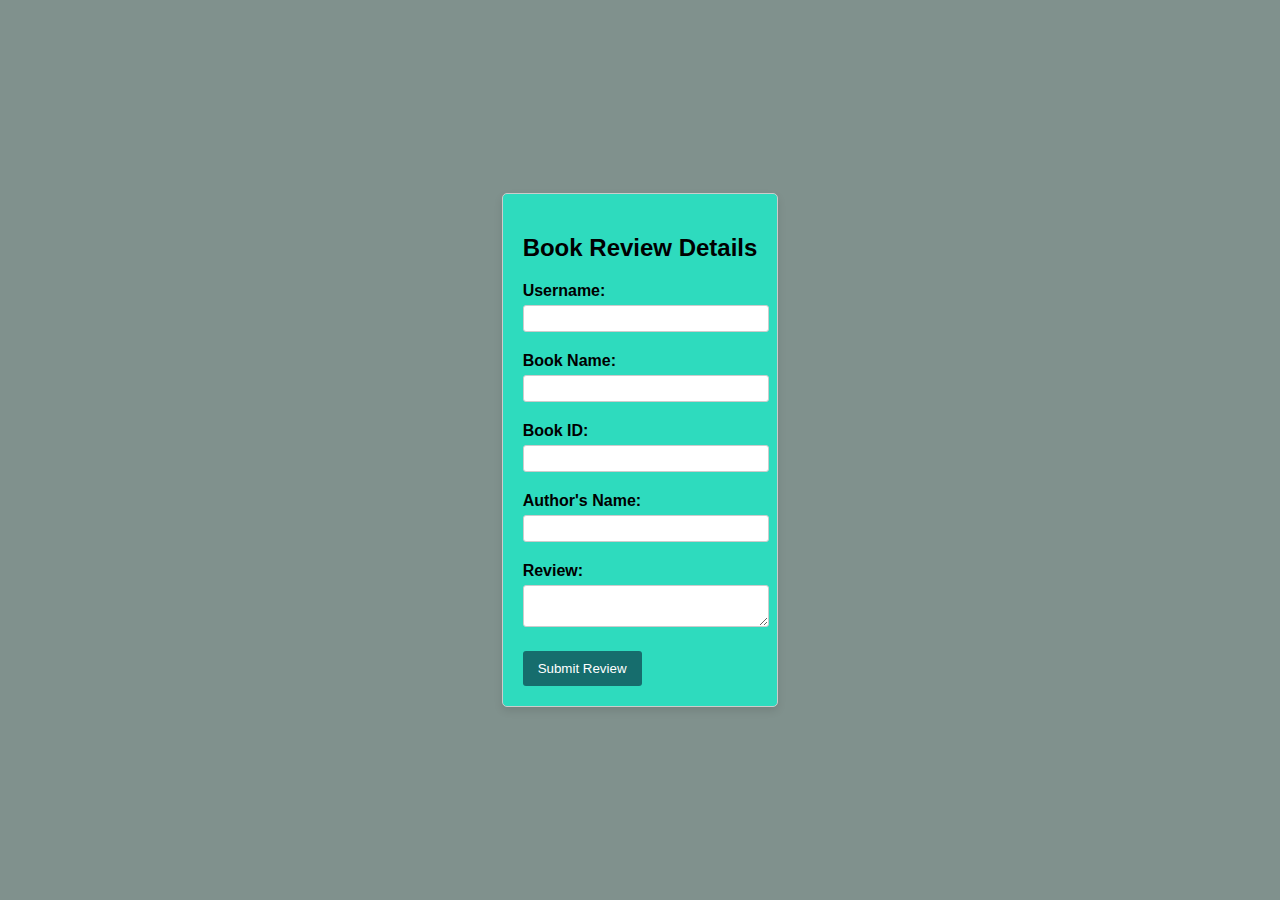
<file: Lab 3/index.html>
<!DOCTYPE html>
<html lang="en">
<head>
  <meta charset="UTF-8">
  <meta name="viewport" content="width=device-width, initial-scale=1.0">
  <title>Book Review Details</title>
  <link rel="stylesheet" href="styles.css">
</head>
<body>
  <div class="container">
    <h2>Book Review Details</h2>
    <form id="bookReviewForm">
      <div class="form-group">
        <label for="username">Username:</label>
        <input type="text" id="username" name="username" required>
      </div>
      <div class="form-group">
        <label for="bookName">Book Name:</label>
        <input type="text" id="bookName" name="bookName" required>
      </div>
      <div class="form-group">
        <label for="bookId">Book ID:</label>
        <input type="text" id="bookId" name="bookId" required>
      </div>
      <div class="form-group">
        <label for="authorName">Author's Name:</label>
        <input type="text" id="authorName" name="authorName" required>
      </div>
      <div class="form-group">
        <label for="review">Review:</label>
        <textarea id="review" name="review" required></textarea>
      </div>
      <button type="submit">Submit Review</button>
    </form>
  </div>
  <script src="script.js"></script>
</body>
</html>
</file>
<file: Lab 3/styles.css>
/* Previous CSS styles (unchanged) */
body {
  font-family: Arial, sans-serif;
  display: flex;
  justify-content: center;
  align-items: center;
  height: 100vh;
  margin: 0;
  background-color: #80918d;
}

.container {
  max-width: 500px;
  padding: 20px;
  border: 1px solid #ccc;
  border-radius: 5px;
  background-color: rgb(46, 219, 190);
  box-shadow: 0 4px 8px rgba(0, 0, 0, 0.1);
}

.form-group {
  margin-bottom: 20px;
}

label {
  display: block;
  font-weight: bold;
  margin-bottom: 5px;
}

input[type="text"],
textarea {
  width: 100%;
  padding: 5px;
  border: 1px solid #ccc;
  border-radius: 3px;
}

button {
  background-color: #166d6d;
  color: #fff;
  border: none;
  padding: 10px 15px;
  border-radius: 3px;
  cursor: pointer;
}

button:hover {
  background-color:#265858;
}

.author-details {
  border: 1px solid #ccc;
  padding: 10px;
  border-radius: 5px;
  background-color: #f9f9f9;
  margin-top: 10px;
}

.author-details label {
  margin-top: 5px;
}

.author-details input[type="text"],
.author-details input[type="email"] {
  width: 100%;
  padding: 5px;
  border: 1px solid #ccc;
  border-radius: 3px;
}

/* Previous CSS styles (unchanged) */
</file>
